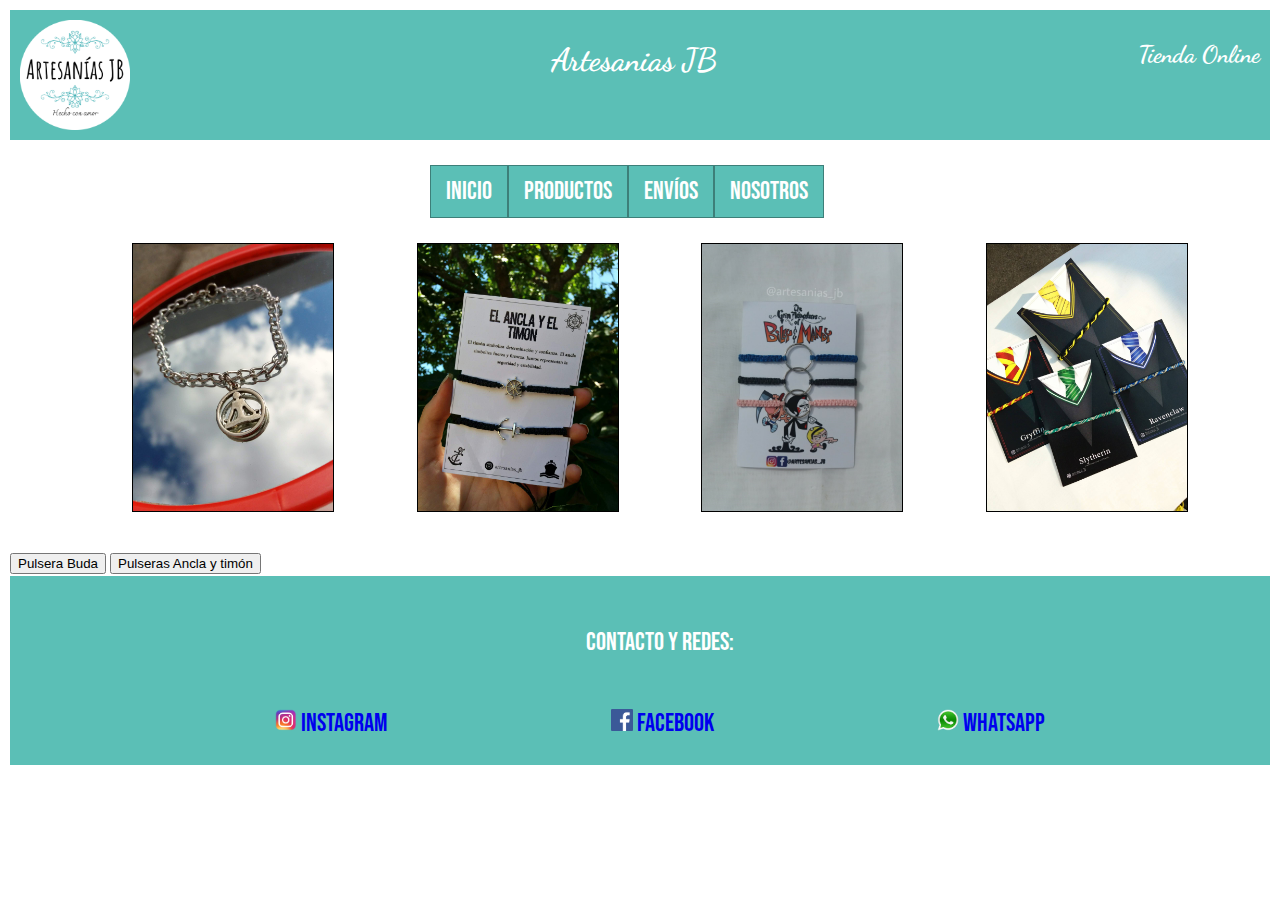
<file: productos.html>
<!DOCTYPE html>
<html lang="en">
<head>
    <meta charset="UTF-8">
    <meta http-equiv="X-UA-Compatible" content="IE=edge">
    <meta name="viewport" content="width=device-width, initial-scale=1.0">
    <title>Artesanias JB - Productos</title>
    <link rel="icon" href="Img/Logo.ico">
    <link rel="stylesheet" href="Css/Styles_Productos.css">
    <link rel="preconnect" href="https://fonts.gstatic.com">
<link href="https://fonts.googleapis.com/css2?family=Bebas+Neue&family=Dancing+Script:wght@700&family=Raleway:wght@500&display=swap" rel="stylesheet">    
</head>
<body>
    <div class="header">
        <img src="Img/Logo.png">
        <h1>Artesanias JB</h1>
        <h2>Tienda Online</h2>
    </div>
   
    <div class="nav"> <ul>
        <li><a href="index.html">Inicio</a></li>
        <li><a href="productos.html">Productos</a>
            <ul>
                <li><a href="">Pulseras</a>
                    <ul>
                        <li><a href="">Hilo</a></li>
                        <li><a href="">Cadena</a></li>
                        <li><a href="">Perlas</a></li>
                    </ul>
                </li>
                <li><a href="">Tobilleras</a>
                    <ul>
                        <li><a href="">Hilo</a></li>
                        <li><a href="">Cadena</a></li>
                        <li><a href="">Perlas</a></li>
                    </ul>
                </li>
                <li><a href="">Collares</a></li>
                <li><a href="">Aros</a>
                    <ul>
                        <li><a href="">Porcelana</a></li>
                        <li><a href="">Acero/Metal</a></li>
                    </ul>
                </li>
                <li><a href="">Barbijos</a></li>
            </ul>
        </li>
        <li><a href="">Envíos</a></li>
        <li><a href="">Nosotros</a></li>
    </ul></div>

   <div class="contenido">
        <ul>
            <li><a href=""><img src="Img/Productos/Pulseras/Cadena/Buda 1.jpg"></a></li>
            
            <li><a href=""><img src="Img/Productos/Pulseras/Hilo/Ancla y timón 2.jpg"></a></li>
            
            <li><a href=""><img src="Img/Productos/Pulseras/Hilo/Billy Mandy y Puro Hueso (Tejida).jpg"></a></li>
            
            <li><a href=""><img src="Img/Productos/Pulseras/Hilo/Casas HP 1.jpg"></a></li>
        </ul>
        <button>Pulsera Buda</button>
        <button>Pulseras Ancla y timón</button> 
    </div>

   <div class="footer">
    <ul><p>Contacto y redes:</p></ul>
    <ul>
        <li>
            <img src="Img/Instagram.png">
            <a href="https://www.instagram.com/artesanias_jb" target="_blank">instagram</a>
        </li>
        <li>
            <img src="Img/Facebook.png">
            <a href="https://www.facebook.com/artesaniasjbsf">Facebook</a>
        </li>
        <li>
            <img src="Img/Wpp.png">
            <a href="http://wa.me/543564303173/">Whatsapp</a>
        </li>
    </ul>
    </div>
</body>
</html>
</file>
<file: Css/Styles_Productos.css>
/* BODY */

body{
    margin: 10px;
}

/* HEAD */

.header{
    margin: 0px;
    padding: 10px;
    background-color: #5BBFB6;
    color: white;
    font-family: 'Dancing Script', cursive;
    display: flex;
    justify-content: space-between;
}
.header img{
    width: 110px;
}

/* BARRA DE NAVEGACIÓN */

.nav{
    margin: auto;
    width: 500px;
    font-family: 'Bebas Neue', cursive;
    font-size: 25px;
}

ul, ol{
    list-style: none; /* Quita los puntos a la lista */
    display: flex;
}

.nav li a{
    background-color:#5BBFB6;
    color:white;
    text-decoration: none; /* Quita subrayado a hipervínculos */
    padding:10px 15px;
    display:flex;
    border: #3D7F79 1.5px solid;
}

.nav li a:hover{
    background-color: #3D7F79;
    border: #5BBFB6 1.5px solid;
}

.nav > li{
    float:left;
}

.nav li ul{ /*submenú*/
    display:none;
    position: absolute;
    min-width: 140px;
}

.nav li:hover > ul{
    display: block;
}

.nav li ul li{ /*sub-submenúes*/
    position: relative;
}

.nav li ul li ul{
    right: -140px;
    top:0px
}

.nav li a:visited{
    color: white
}

/* CONTENIDO */

.contenido ul li a img{
    width: 200px;
    border: 1px solid black;

}

.contenido{
    font-size: 25px;
    font-family: 'Bebas Neue', cursive;
}

.contenido ul{
    justify-content: space-evenly;
}

/* PIE DE PÁGINA */

.footer{
    margin:0px;
    padding:1px;
    background-color:#5BBFB6;
    color: white;
    font-family: 'Bebas Neue', cursive;
    display: inline-flexbox;
    font-size: 25px;
    text-align: center;
}

.footer ul{
    text-align: center;
    justify-content: space-evenly;
}

.footer ul li a{
    text-decoration: none;
}

.footer ul li img{
    width: 22px;
}

.footer ul li a:hover{
    background-color: #3D7F79;
    color: white;
}

.footer ul li a:visited{
    color: white;
}
</file>
